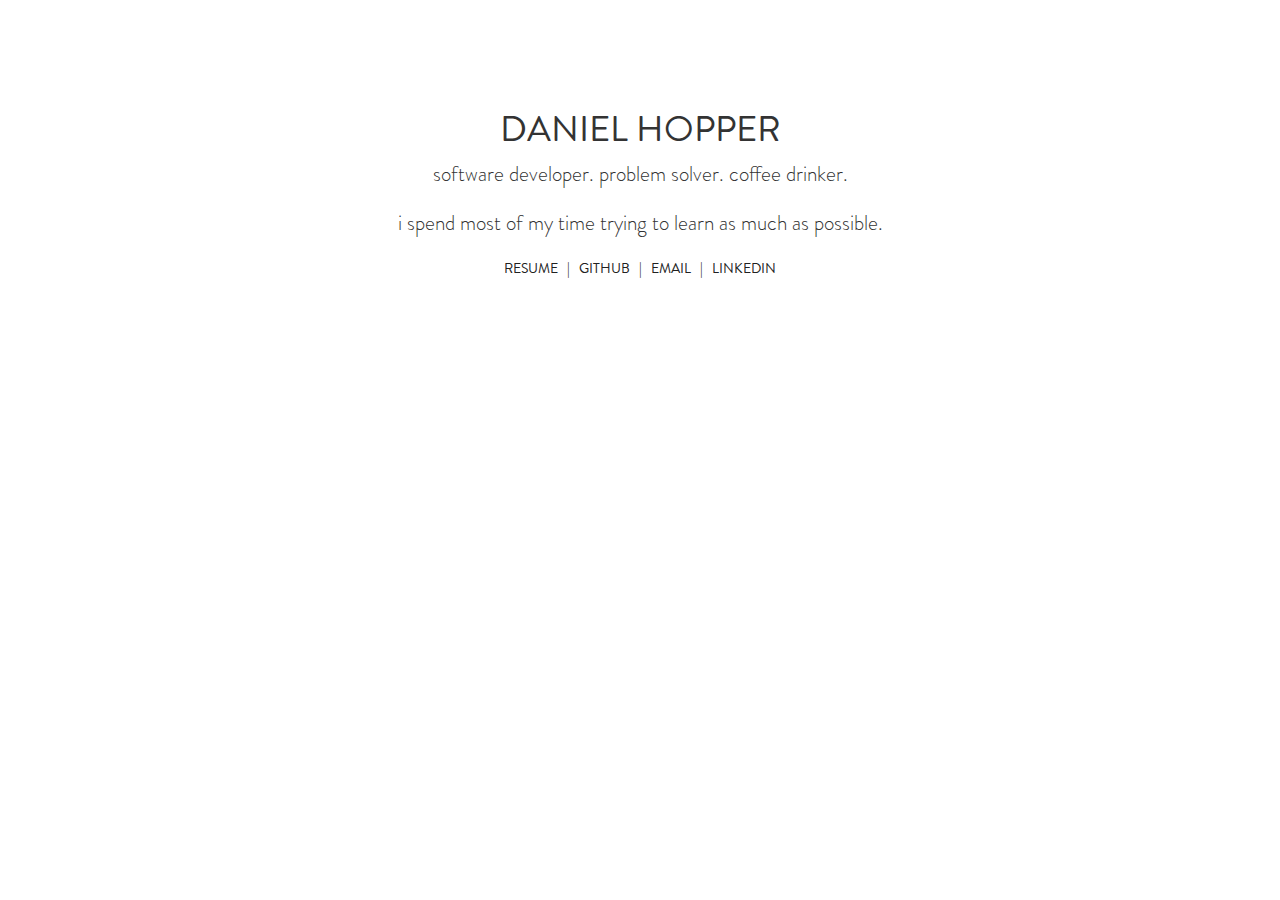
<file: index.html>
<!DOCTYPE html>
<html lang="en">
  <head>
    <meta charset="utf-8">
    <link rel="shortcut icon" href="http://transparent-favicon.info/favicon.ico" type="image/x-icon">
    <title>Daniel Hopper</title>
    <link href="css/bootstrap.min.css" rel="stylesheet">
    <link href="css/starter-template.css" rel="stylesheet">
    <link href="css/custom.css" rel="stylesheet">
  </head>
  <body>
    <div class="container">
      <div class="starter-template">
        <h1>DANIEL HOPPER</h1>
        <p class="lead">software developer. problem solver. coffee drinker.</p>
        <p class="lead"></p>
        <p class="lead">i spend most of my time trying to learn as much as possible.</p>
        <a href="files/Daniel_Hopper_Resume.pdf">RESUME</a>&nbsp;&nbsp;&nbsp;|&nbsp;&nbsp;
        <a href="https://github.com/DanielHopper">GITHUB</a>&nbsp;&nbsp;&nbsp;|&nbsp;&nbsp;
        <a href="mailto:djhopper@edu.uwaterloo.ca">EMAIL</a>&nbsp;&nbsp;&nbsp;|&nbsp;&nbsp;
        <a href="https://linkedin.com/in/djhopper">LINKEDIN</a>
      </div>
    </div>
    <script>
      (function(i,s,o,g,r,a,m){i['GoogleAnalyticsObject']=r;i[r]=i[r]||function(){
      (i[r].q=i[r].q||[]).push(arguments)},i[r].l=1*new Date();a=s.createElement(o),
      m=s.getElementsByTagName(o)[0];a.async=1;a.src=g;m.parentNode.insertBefore(a,m)
      })(window,document,'script','//www.google-analytics.com/analytics.js','ga');
      ga('create', 'UA-58918776-1', 'auto');
      ga('send', 'pageview');
    </script>
  </body>
</html>
</file>
<file: css/starter-template.css>
body {
  padding-top: 50px;
}
.starter-template {
  padding: 40px 15px;
  text-align: center;
}
</file>
<file: css/custom.css>
@font-face { font-family: BrandonGrotesque; font-weight: 500; src: url('../fonts/Brandon_reg.otf'); }
@font-face { font-family: BrandonGrotesque; font-weight: 300; src: url('../fonts/Brandon_light.otf'); }

body {
	font-family: BrandonGrotesque;
}

a {
	color: #212121;
}

.img-circular {
	width: 200px;
 	height: 200px;
 	background-image: url('../files/avatar.jpg');
 	background-size: cover;
 	display: -webkit-inline-box;
 	border-radius: 50%;
 	-webkit-border-radius: 50%;
 	-moz-border-radius: 50%;
}

.section{
	width: 100% !important;
}

.sec-4 {
	background-color: rgba(105, 208, 253, 0.2)
}

.sec-3 {
	background-color: rgba(105, 208, 253, 0.5)
}

.sec-2 {

	background-color: rgba(105, 208, 253, 0.8)
}
</file>
